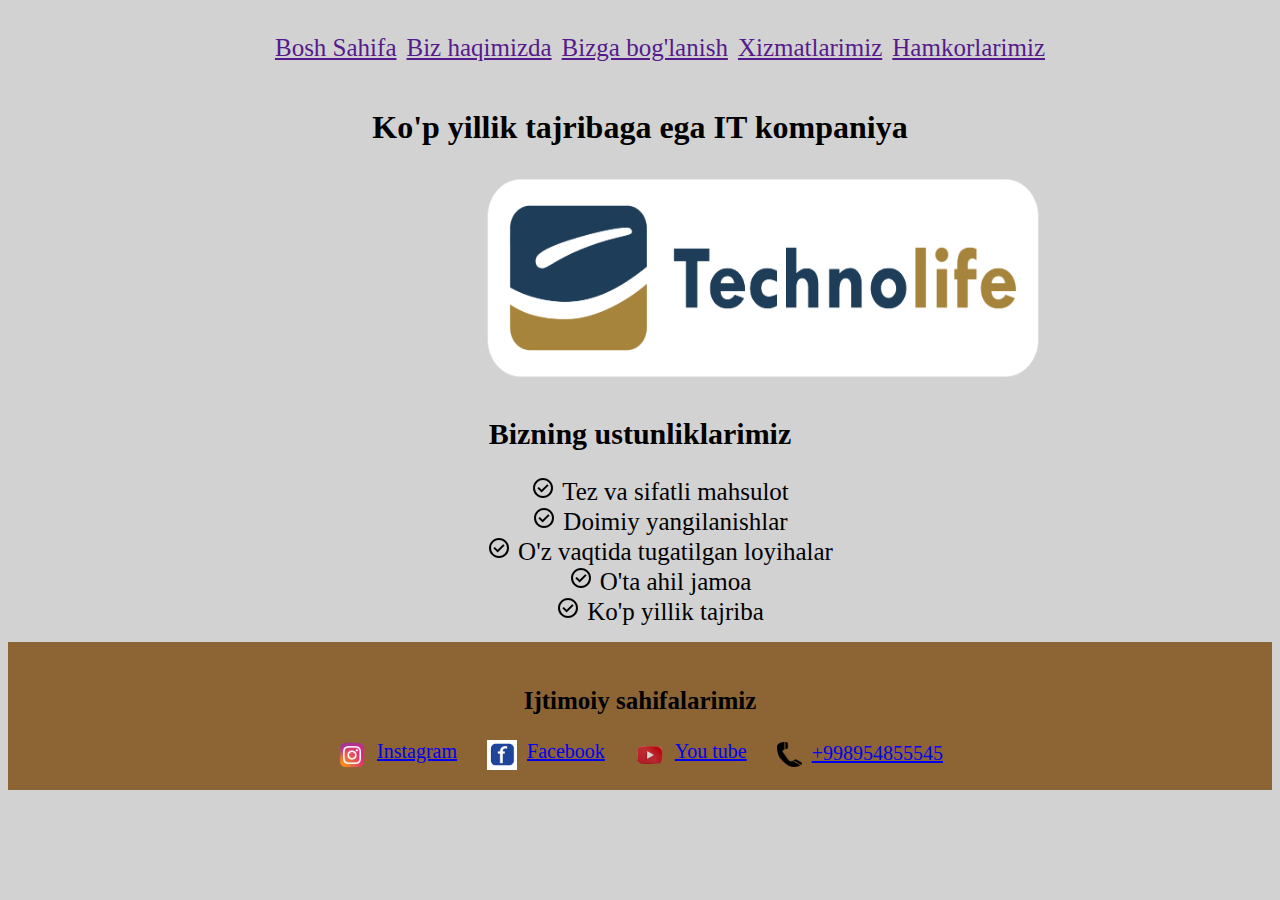
<file: index.html>
<!DOCTYPE html>
<html lang="en">
<head>
    <meta charset="UTF-8">
    <meta name="viewport" content="width=device-width, initial-scale=1.0">
    <title>Techno life</title>
    <style>
        .header{
            padding: 10px 0;
        }
        .nav_link{
            display: flex;
            justify-content: center;
            align-items: center;
            gap: 10px;
        }
        li{
            list-style-type: none;
        }
        .url{
             font-size: 25px;
        }
        
        .list{
            text-align: center;
            list-style-position: inside;
            align-items: center;
        }
        .footer{
            padding: 20px;
            text-align: center;
            background-color: rgb(141, 101, 53);
        }
       
        .icon{
            display: flex; 
            justify-content: center;
            align-items: center;
            gap: 30px; 
        }
        .inst{
            display: flex;
            gap: 10px;
            font-size: 20px;
        }
        
    </style>
</head>
<body style="background-color: rgb(211, 210, 210);">
   <div class="header">
    <ul class="nav_link">
        <li><a href="" class="url">Bosh Sahifa</a></li>
        <li><a href="" class="url">Biz haqimizda</a></li>
        <li><a href="" class="url">Bizga bog'lanish</a></li>
        <li><a href="" class="url">Xizmatlarimiz</a></li>
        <li><a href="" class="url">Hamkorlarimiz</a></li>
    </ul>
   </div>
   <h1 style="text-align: center;">Ko'p yillik tajribaga ega IT kompaniya</h1>
   <img src="./images/company.png" width="570px" height="220px"  alt="company_picture" style="margin-left: 470px;">
   <h2 style="text-align: center; font-size: 30px;">Bizning ustunliklarimiz</h2>
   <ul class="list">
    <li style="list-style-image: url(./images/check-black.svg); font-size: 25px;">Tez va sifatli mahsulot</li>
    <li style="list-style-image: url(./images/check-black.svg); font-size: 25px;">Doimiy yangilanishlar</li>
    <li style="list-style-image: url(./images/check-black.svg); font-size: 25px;">O'z vaqtida tugatilgan loyihalar</li>
    <li style="list-style-image: url(./images/check-black.svg); font-size: 25px;">O'ta ahil jamoa</li>
    <li style="list-style-image: url(./images/check-black.svg); font-size: 25px;">Ko'p yillik tajriba</li>
   </ul>
   <div class="footer">
        <h3 style="font-size: 25px;">Ijtimoiy sahifalarimiz</h3>
        <div class="icon">
            <a href="https://www.google.com/search?q=instagram&rlz=1C1GCEA_enUZ1129UZ1129&oq=inst&gs_lcrp=EgZjaHJvbWUqDQgBEAAYgwEYsQMYgAQyBggAEEUYPDINCAEQABiDARixAxiABDINCAIQABiDARixAxiABDIGCAMQRRg5Mg0IBBAAGIMBGLEDGIAEMgYIBRBFGDwyBggGEEUYPDIGCAcQRRg80gEINTA2NWowajeoAgCwAgA&sourceid=chrome&ie=UTF-8" class="inst">
                <img src="./images/instagram.png" width="30px" height="30px" alt="">Instagram
            </a>
            
            <a href="https://www.google.com/search?q=facebook+login&sca_esv=4be518e6148afb1c&rlz=1C1GCEA_enUZ1129UZ1129&sxsrf=AHTn8zolCN7rC53_qJxTO91mBkUNXIpNNA%3A1739430458424&ei=OpqtZ97HGYqji-gP7om8sAI&oq=face&gs_lp=[base64]&sclient=gws-wiz-serp" class="inst">
                <img src="./images/facebook.png" width="30px" height="30px" alt="">Facebook
            </a>
            
            <a href="https://www.youtube.com/?app=desktop&hl=ru" class="inst">
                <img src="/images/youtube.png" width="30px" height="30px" alt="">You tube
            </a>
            
            <a href="tel:+998954855545" class="inst">
                <img src="/images/phone.png" width="25px" height="25px" alt="">+998954855545
            </a>
        </div>
    </div>
</body>
</html>
</file>
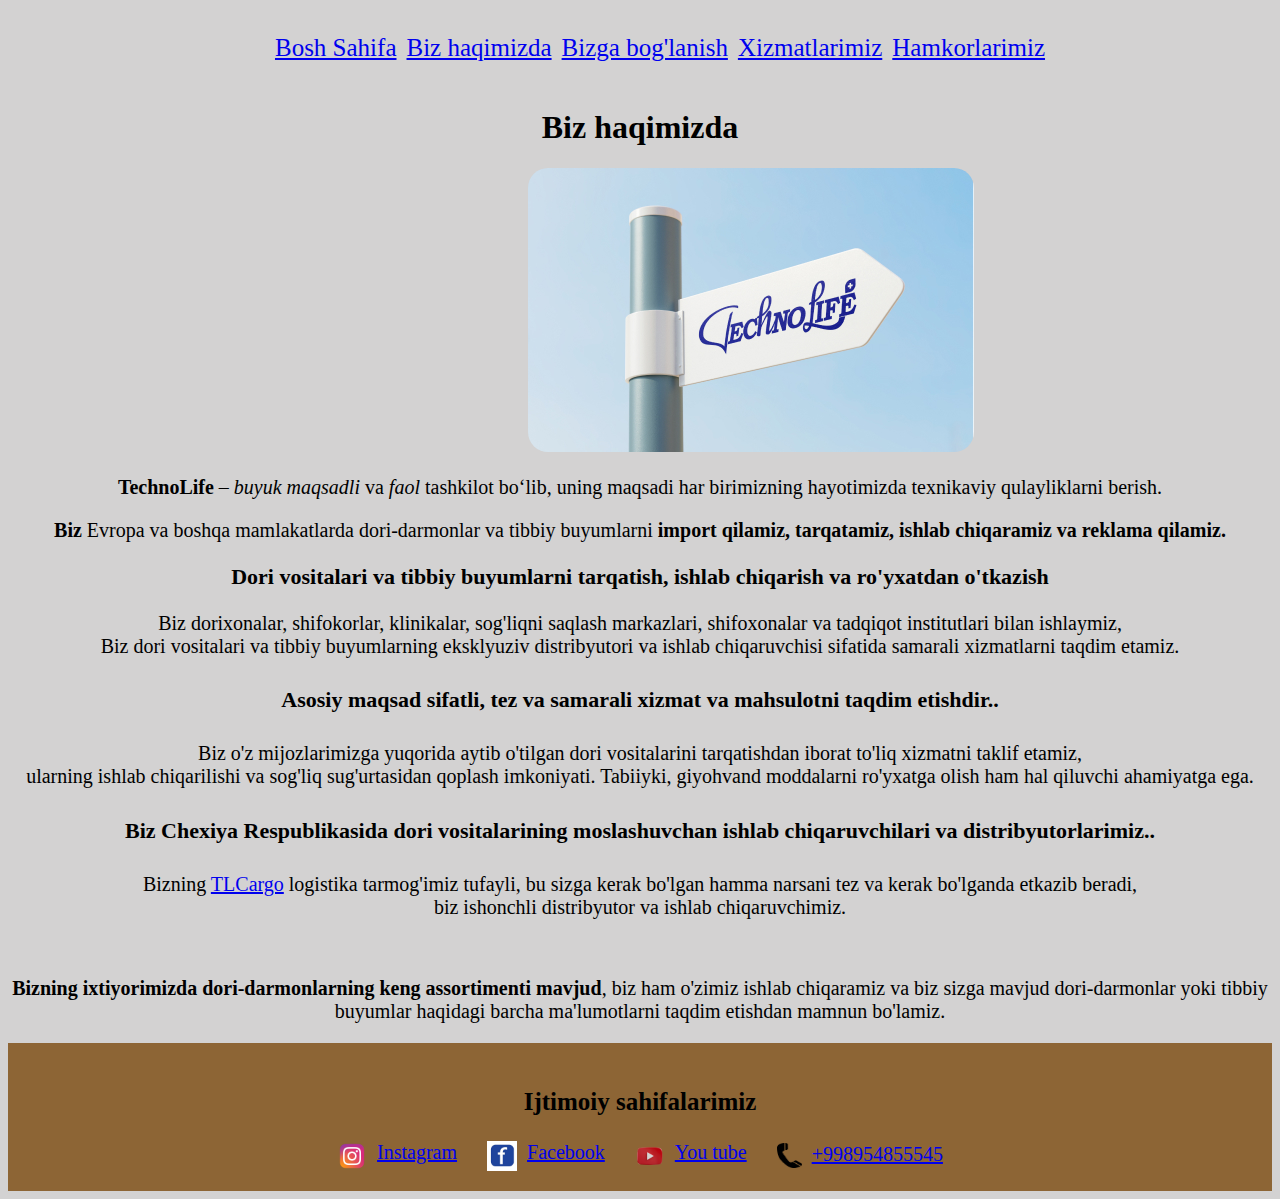
<file: pages/about-us.html>
<!DOCTYPE html>
<html lang="en">
  <head>
    <meta charset="UTF-8" />
    <meta name="viewport" content="width=device-width, initial-scale=1.0" />
    <title>Biz haqimizda</title>
    <link rel="icon" type="image/png" sizes="32x32" href="/images/heart.svg" />
    <style>
      .header {
        padding: 10px 0;
      }
      .nav_link {
        display: flex;
        justify-content: center;
        align-items: center;
        gap: 10px;
      }
      li {
        list-style-type: none;
      }
      .url {
        font-size: 25px;
      }
      p {
        text-align: center;
        font-size: 20px;
      }
        .footer {
        padding: 20px;
        text-align: center;
        background-color: rgb(141, 101, 53);
      }

      .icon {
        display: flex;
        justify-content: center;
        align-items: center;
        gap: 30px;
      }
      .inst {
        display: flex;
        gap: 10px;
        font-size: 20px;
      }
    </style>
  </head>
  <body style="background-color: rgb(211, 210, 210)">
    <div class="header">
      <ul class="nav_link">
        <li><a href="/index.html" class="url">Bosh Sahifa</a></li>
        <li><a href="#" class="url">Biz haqimizda</a></li>
        <li><a href="./contact-us.html" class="url">Bizga bog'lanish</a></li>
        <li><a href="./services.html" class="url">Xizmatlarimiz</a></li>
        <li><a href="./partners.html" class="url">Hamkorlarimiz</a></li>
      </ul>
    </div>
    <h1 style="text-align: center">Biz haqimizda</h1>
    <img
      src="/images/about.jpg"
      alt=""
      style="margin-left: 520px; border-radius: 20px"
    />
    <p>
      <b>TechnoLife</b> – <i>buyuk maqsadli</i> va <i>faol</i> tashkilot bo‘lib,
      uning maqsadi har birimizning hayotimizda texnikaviy qulayliklarni berish.
    </p>
    <p>
      <b>Biz</b> Evropa va boshqa mamlakatlarda dori-darmonlar va tibbiy
      buyumlarni
      <b>import qilamiz, tarqatamiz, ishlab chiqaramiz va reklama qilamiz.</b>
    </p>
    <h3 style="text-align: center; font-size: 22px;">
      <b
        >Dori vositalari va tibbiy buyumlarni tarqatish, ishlab chiqarish va
        ro'yxatdan o'tkazish</b
      >
    </h3>
    <p>
      Biz dorixonalar, shifokorlar, klinikalar, sog'liqni saqlash markazlari,
      shifoxonalar va tadqiqot institutlari bilan ishlaymiz,<br />
      Biz dori vositalari va tibbiy buyumlarning eksklyuziv distribyutori va
      ishlab chiqaruvchisi sifatida samarali xizmatlarni taqdim etamiz.
    </p>
    <h4 style="text-align: center; font-size: 22px;">
      Asosiy maqsad sifatli, tez va samarali xizmat va mahsulotni taqdim
      etishdir..
    </h4>
    <p>
      Biz o'z mijozlarimizga yuqorida aytib o'tilgan dori vositalarini
      tarqatishdan iborat to'liq xizmatni taklif etamiz,<br />
      ularning ishlab chiqarilishi va sog'liq sug'urtasidan qoplash imkoniyati.
      Tabiiyki, giyohvand moddalarni ro'yxatga olish ham hal qiluvchi ahamiyatga
      ega.
    </p>
    <h4 style="text-align: center; font-size: 22px;">
      Biz Chexiya Respublikasida dori vositalarining moslashuvchan ishlab
      chiqaruvchilari va distribyutorlarimiz..
    </h4>
    <p>
      Bizning <a href="https://tlcargo.eu/">TLCargo</a> logistika tarmog'imiz tufayli, bu sizga
      kerak bo'lgan hamma narsani tez va kerak bo'lganda etkazib beradi, <br />
      biz ishonchli distribyutor va ishlab chiqaruvchimiz.
    </p>
    <br>
    <p>
      <b>Bizning ixtiyorimizda dori-darmonlarning keng assortimenti mavjud</b>, biz ham
      o'zimiz ishlab chiqaramiz va biz sizga mavjud dori-darmonlar yoki tibbiy
      buyumlar haqidagi barcha ma'lumotlarni taqdim etishdan mamnun bo'lamiz.
    </p>
      <div class="footer">
      <h3 style="font-size: 25px">Ijtimoiy sahifalarimiz</h3>
      <div class="icon">
        <a
          href="https://www.google.com/search?q=instagram&rlz=1C1GCEA_enUZ1129UZ1129&oq=inst&gs_lcrp=EgZjaHJvbWUqDQgBEAAYgwEYsQMYgAQyBggAEEUYPDINCAEQABiDARixAxiABDINCAIQABiDARixAxiABDIGCAMQRRg5Mg0IBBAAGIMBGLEDGIAEMgYIBRBFGDwyBggGEEUYPDIGCAcQRRg80gEINTA2NWowajeoAgCwAgA&sourceid=chrome&ie=UTF-8"
          class="inst"
        >
          <img
            src="/images/instagram.png"
            width="30px"
            height="30px"
            alt=""
          />Instagram
        </a>

        <a
          href="https://www.google.com/search?q=facebook+login&sca_esv=4be518e6148afb1c&rlz=1C1GCEA_enUZ1129UZ1129&sxsrf=AHTn8zolCN7rC53_qJxTO91mBkUNXIpNNA%3A1739430458424&ei=OpqtZ97HGYqji-gP7om8sAI&oq=face&gs_lp=[base64]&sclient=gws-wiz-serp"
          class="inst"
        >
          <img
            src="/images/facebook.png"
            width="30px"
            height="30px"
            alt=""
          />Facebook
        </a>

        <a href="https://www.youtube.com/?app=desktop&hl=ru" class="inst">
          <img src="/images/youtube.png" width="30px" height="30px" alt="" />You
          tube
        </a>

        <a href="tel:+998954855545" class="inst">
          <img
            src="/images/phone.png"
            width="25px"
            height="25px"
            alt=""
          />+998954855545
        </a>
      </div>
    </div>
  </body>
</html>
</file>
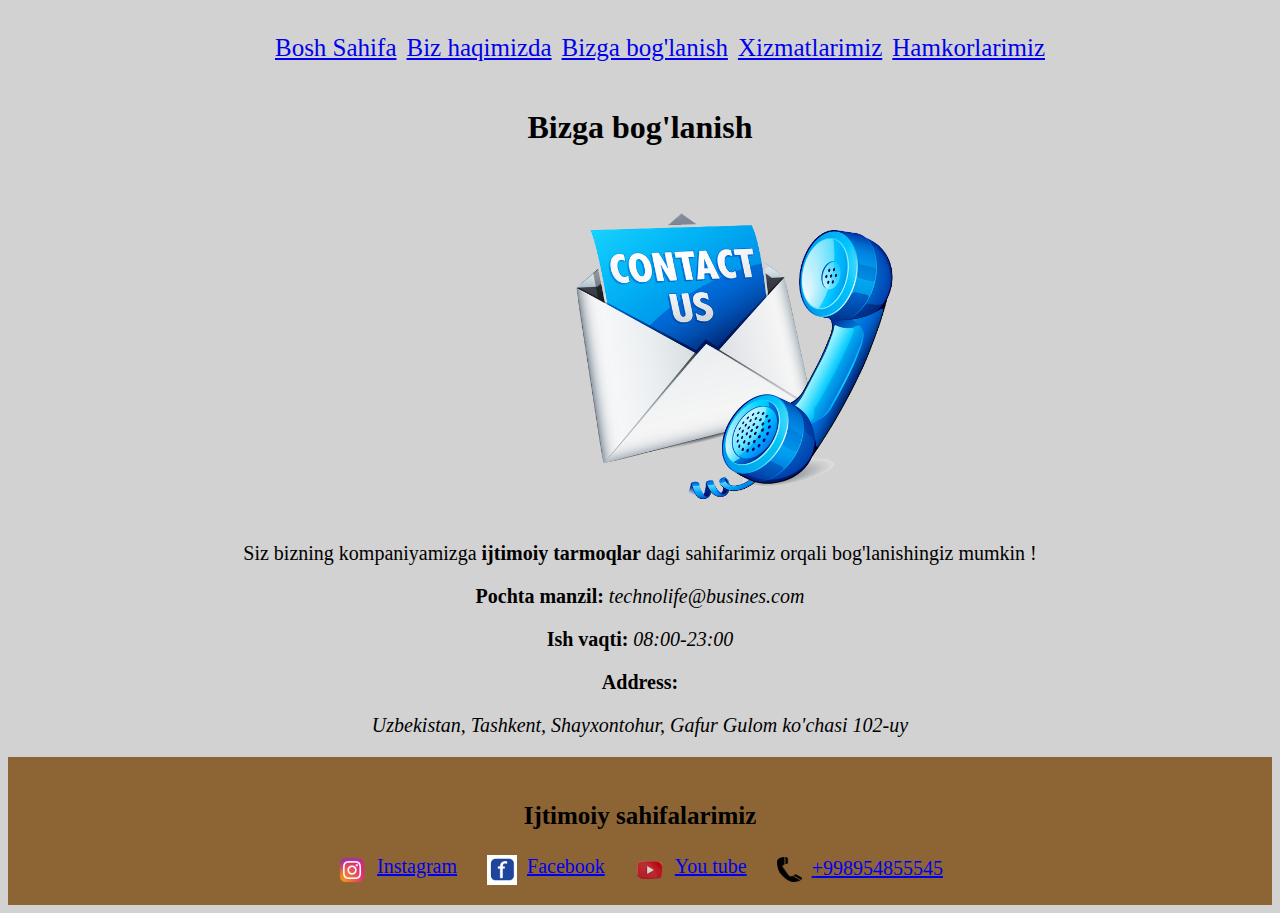
<file: pages/contact-us.html>
<!DOCTYPE html>
<html lang="en">
  <head>
    <meta charset="UTF-8" />
    <meta name="viewport" content="width=device-width, initial-scale=1.0" />
    <title>Document</title>
     <link rel="icon" type="image/png" sizes="32x32" href="/images/heart.svg" />
    <style>
      .header {
        padding: 10px 0;
      }
      .nav_link {
        display: flex;
        justify-content: center;
        align-items: center;
        gap: 10px;
      }
      li {
        list-style-type: none;
      }
      .url {
        font-size: 25px;
      }
      .text {
        text-align: center;
        padding-bottom: 20px;
        font-size: 20px;
      }
      .footer {
        padding: 20px;
        text-align: center;
        background-color: rgb(141, 101, 53);
      }

      .icon {
        display: flex;
        justify-content: center;
        align-items: center;
        gap: 30px;
      }
      .inst {
        display: flex;
        gap: 10px;
        font-size: 20px;
      }
    </style>
  </head>
  <body style="background-color: rgb(211, 210, 210)">
    <div class="header">
      <ul class="nav_link">
        <li><a href="/index.html" class="url">Bosh Sahifa</a></li>
        <li><a href="./about-us.html" class="url">Biz haqimizda</a></li>
        <li><a href="#" class="url">Bizga bog'lanish</a></li>
        <li><a href="./services.html" class="url">Xizmatlarimiz</a></li>
        <li><a href="./partners.html" class="url">Hamkorlarimiz</a></li>
      </ul>
    </div>
    <h1 style="text-align: center">Bizga bog'lanish</h1>
    <img
      src="/images/contact.png"
      alt=""
      style="
        margin-left: 520px;
        border-radius: 20px;
        width: 400px;
        height: 350px;
      "
    />
    <div class="text">
      <p>
        Siz bizning kompaniyamizga <b>ijtimoiy tarmoqlar</b> dagi sahifarimiz orqali
        bog'lanishingiz mumkin !
      </p>
      <p><b>Pochta manzil: </b><i>technolife@busines.com</i></p>
      <p><b>Ish vaqti:</b> <i>08:00-23:00</i></p>
      <p><b>Address:</b></p>
      <address>
        Uzbekistan, Tashkent, Shayxontohur, Gafur Gulom ko'chasi 102-uy
      </address>
    </div>
    <div class="footer">
      <h3 style="font-size: 25px">Ijtimoiy sahifalarimiz</h3>
      <div class="icon">
        <a
          href="https://www.google.com/search?q=instagram&rlz=1C1GCEA_enUZ1129UZ1129&oq=inst&gs_lcrp=EgZjaHJvbWUqDQgBEAAYgwEYsQMYgAQyBggAEEUYPDINCAEQABiDARixAxiABDINCAIQABiDARixAxiABDIGCAMQRRg5Mg0IBBAAGIMBGLEDGIAEMgYIBRBFGDwyBggGEEUYPDIGCAcQRRg80gEINTA2NWowajeoAgCwAgA&sourceid=chrome&ie=UTF-8"
          class="inst"
        >
          <img
            src="/images/instagram.png"
            width="30px"
            height="30px"
            alt=""
          />Instagram
        </a>

        <a
          href="https://www.google.com/search?q=facebook+login&sca_esv=4be518e6148afb1c&rlz=1C1GCEA_enUZ1129UZ1129&sxsrf=AHTn8zolCN7rC53_qJxTO91mBkUNXIpNNA%3A1739430458424&ei=OpqtZ97HGYqji-gP7om8sAI&oq=face&gs_lp=[base64]&sclient=gws-wiz-serp"
          class="inst"
        >
          <img
            src="/images/facebook.png"
            width="30px"
            height="30px"
            alt=""
          />Facebook
        </a>

        <a href="https://www.youtube.com/?app=desktop&hl=ru" class="inst">
          <img src="/images/youtube.png" width="30px" height="30px" alt="" />You
          tube
        </a>

        <a href="tel:+998954855545" class="inst">
          <img
            src="/images/phone.png"
            width="25px"
            height="25px"
            alt=""
          />+998954855545
        </a>
      </div>
    </div>
  </body>
</html>
</file>
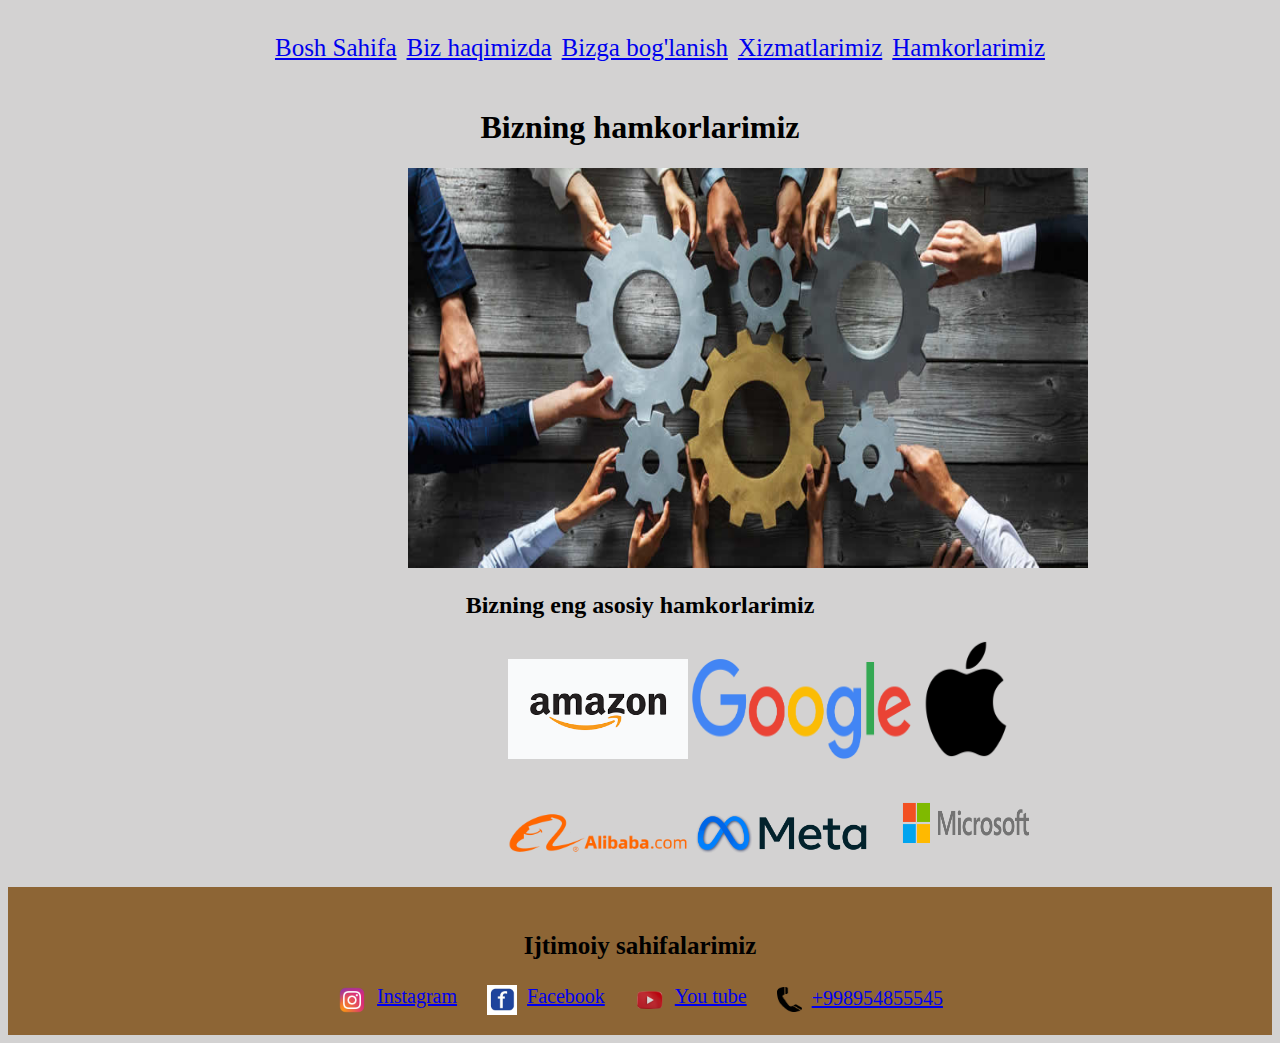
<file: pages/partners.html>
<!DOCTYPE html>
<html lang="en">
<head>
    <meta charset="UTF-8">
    <meta name="viewport" content="width=device-width, initial-scale=1.0">
    <title>Document</title>
     <link rel="icon" type="image/png" sizes="32x32" href="/images/heart.svg" />
    <style>
        .header {
        padding: 10px 0;
      }
      .nav_link {
        display: flex;
        justify-content: center;
        align-items: center;
        gap: 10px;
      }
      li {
        list-style-type: none;
      }
      .url {
        font-size: 25px;
      }
      .partners{
        margin-left: 500px;
      }
        .footer {
        padding: 20px;
        text-align: center;
        background-color: rgb(141, 101, 53);
      }

      .icon {
        display: flex;
        justify-content: center;
        align-items: center;
        gap: 30px;
      }
      .inst {
        display: flex;
        gap: 10px;
        font-size: 20px;
      }
    </style>
</head>
<body style="background-color: rgb(211, 210, 210)">
     <div class="header">
      <ul class="nav_link">
        <li><a href="/index.html" class="url">Bosh Sahifa</a></li>
        <li><a href="./about-us.html" class="url">Biz haqimizda</a></li>
        <li><a href="./contact-us.html" class="url">Bizga bog'lanish</a></li>
        <li><a href="./services.html" class="url">Xizmatlarimiz</a></li>
        <li><a href="#" class="url">Hamkorlarimiz</a></li>
      </ul>
    </div>
    <h1 style="text-align: center">Bizning hamkorlarimiz</h1>
    <img src="/images/partners.jpg" alt="" width="680px" height="400px" style="margin-left: 400px;">
    <h2 style="text-align: center;">Bizning eng asosiy hamkorlarimiz</h2>
    <div class="partners">
        <img src="/images/amazon.png" alt="" width="180px" height="100px">
        <img src="/images/google.png" alt="" width="220px" height="100px">
        <img src="/images/apple.png" alt="" width="100px" height="120px">
        <br>
        <img src="/images/alibaba.png" alt="" width="180px" height="100px">
        <img src="/images/meta.png" alt="" width="180px" height="100px">
        <img src="/images/microsoft.png" alt="" width="180px" height="120px">
    </div>

    <div class="footer">
      <h3 style="font-size: 25px">Ijtimoiy sahifalarimiz</h3>
      <div class="icon">
        <a
          href="https://www.google.com/search?q=instagram&rlz=1C1GCEA_enUZ1129UZ1129&oq=inst&gs_lcrp=EgZjaHJvbWUqDQgBEAAYgwEYsQMYgAQyBggAEEUYPDINCAEQABiDARixAxiABDINCAIQABiDARixAxiABDIGCAMQRRg5Mg0IBBAAGIMBGLEDGIAEMgYIBRBFGDwyBggGEEUYPDIGCAcQRRg80gEINTA2NWowajeoAgCwAgA&sourceid=chrome&ie=UTF-8"
          class="inst"
        >
          <img
            src="/images/instagram.png"
            width="30px"
            height="30px"
            alt=""
          />Instagram
        </a>

        <a
          href="https://www.google.com/search?q=facebook+login&sca_esv=4be518e6148afb1c&rlz=1C1GCEA_enUZ1129UZ1129&sxsrf=AHTn8zolCN7rC53_qJxTO91mBkUNXIpNNA%3A1739430458424&ei=OpqtZ97HGYqji-gP7om8sAI&oq=face&gs_lp=[base64]&sclient=gws-wiz-serp"
          class="inst"
        >
          <img
            src="/images/facebook.png"
            width="30px"
            height="30px"
            alt=""
          />Facebook
        </a>

        <a href="https://www.youtube.com/?app=desktop&hl=ru" class="inst">
          <img src="/images/youtube.png" width="30px" height="30px" alt="" />You
          tube
        </a>

        <a href="tel:+998954855545" class="inst">
          <img
            src="/images/phone.png"
            width="25px"
            height="25px"
            alt=""
          />+998954855545
        </a>
      </div>
    </div>
    
</body>
</html>
</file>
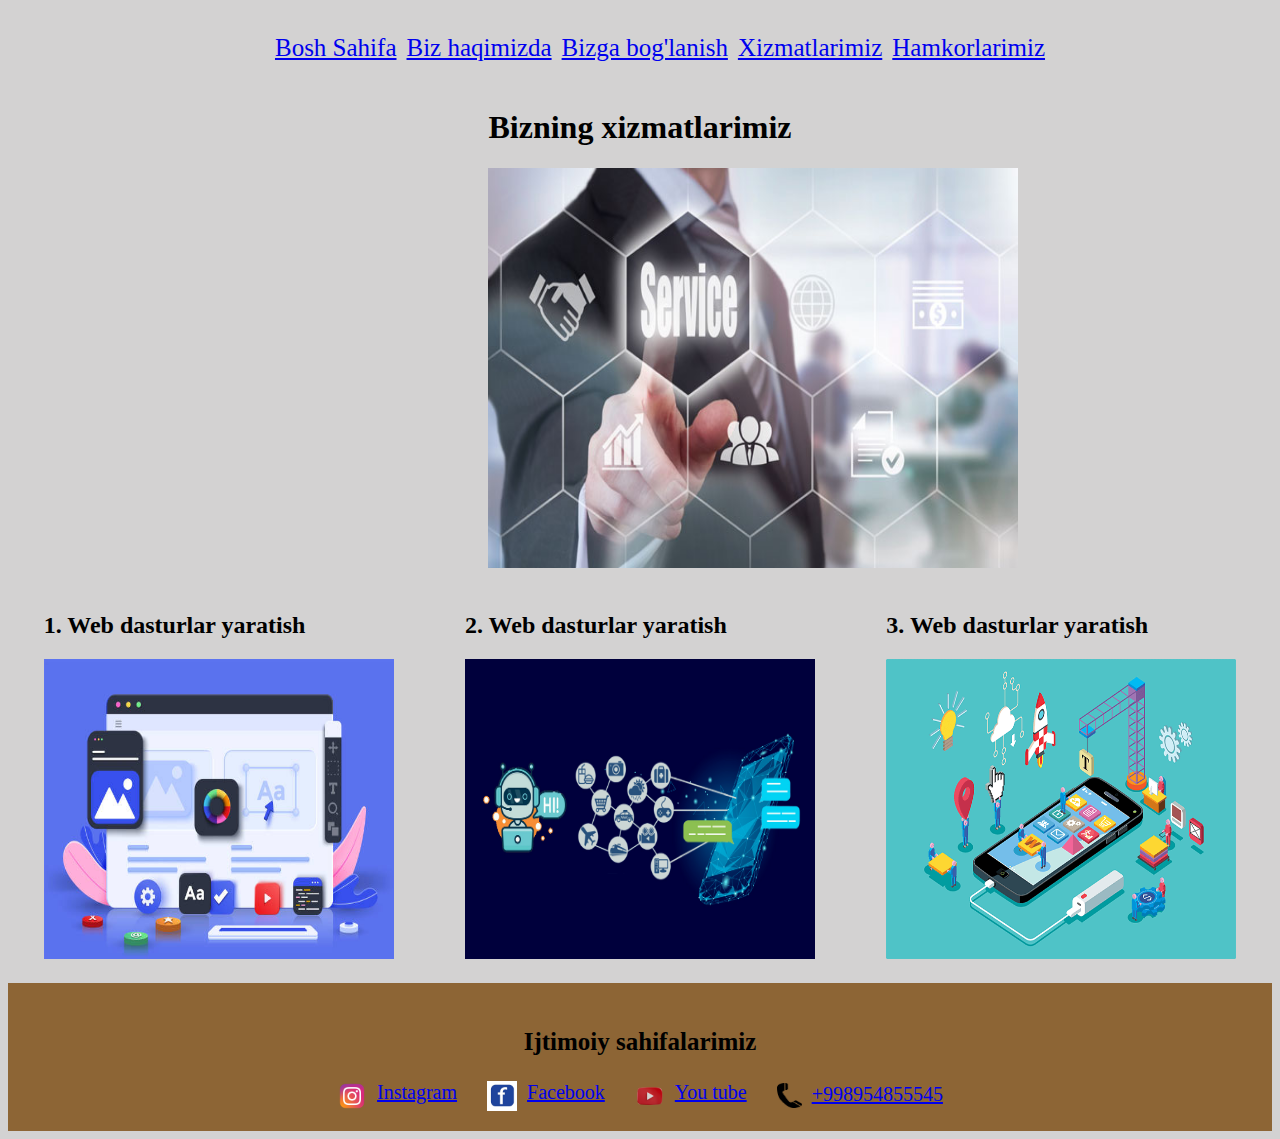
<file: pages/services.html>
<!DOCTYPE html>
<html lang="en">
<head>
    <meta charset="UTF-8">
    <meta name="viewport" content="width=device-width, initial-scale=1.0">
    <title>Document</title>
     <link rel="icon" type="image/png" sizes="32x32" href="/images/heart.svg" />
    <style>
      .header {
        padding: 10px 0;
      }
      .nav_link {
        display: flex;
        justify-content: center;
        align-items: center;
        gap: 10px;
      }
      li {
        list-style-type: none;
      }
      .url {
        font-size: 25px;
      }
      .services{
        display: flex;
        justify-content: space-around;
        margin: 20px 0;
      }
        .footer {
        padding: 20px;
        text-align: center;
        background-color: rgb(141, 101, 53);
      }

      .icon {
        display: flex;
        justify-content: center;
        align-items: center;
        gap: 30px;
      }
      .inst {
        display: flex;
        gap: 10px;
        font-size: 20px;
      }
    </style>
</head>
<body style="background-color: rgb(211, 210, 210)">
     <div class="header">
      <ul class="nav_link">
        <li><a href="/index.html" class="url">Bosh Sahifa</a></li>
        <li><a href="./about-us.html" class="url">Biz haqimizda</a></li>
        <li><a href="./contact-us.html" class="url">Bizga bog'lanish</a></li>
        <li><a href="#" class="url">Xizmatlarimiz</a></li>
        <li><a href="./partners.html" class="url">Hamkorlarimiz</a></li>
      </ul>
    </div>
    <h1 style="text-align: center">Bizning xizmatlarimiz</h1>
    <img src="/images/services.jpg" alt="" style="margin-left: 480px; width: 530px; height: 400px;">
    <div class="services">
        <div class="">
            <h2>1. Web dasturlar yaratish</h2>
            <img src="/images/web.jpg" alt="" width="350px" height="300px">
        </div>
        <div class="">
            <h2>2. Web dasturlar yaratish</h2>
            <img src="/images/bot.jpg" alt="" width="350px" height="300px">
        </div>
        <div class="">
            <h2>3. Web dasturlar yaratish</h2>
            <img src="/images/mobile.png" alt="" width="350px" height="300px">
        </div>
    </div>
    <div class="footer">
      <h3 style="font-size: 25px">Ijtimoiy sahifalarimiz</h3>
      <div class="icon">
        <a
          href="https://www.google.com/search?q=instagram&rlz=1C1GCEA_enUZ1129UZ1129&oq=inst&gs_lcrp=EgZjaHJvbWUqDQgBEAAYgwEYsQMYgAQyBggAEEUYPDINCAEQABiDARixAxiABDINCAIQABiDARixAxiABDIGCAMQRRg5Mg0IBBAAGIMBGLEDGIAEMgYIBRBFGDwyBggGEEUYPDIGCAcQRRg80gEINTA2NWowajeoAgCwAgA&sourceid=chrome&ie=UTF-8"
          class="inst"
        >
          <img
            src="/images/instagram.png"
            width="30px"
            height="30px"
            alt=""
          />Instagram
        </a>

        <a
          href="https://www.google.com/search?q=facebook+login&sca_esv=4be518e6148afb1c&rlz=1C1GCEA_enUZ1129UZ1129&sxsrf=AHTn8zolCN7rC53_qJxTO91mBkUNXIpNNA%3A1739430458424&ei=OpqtZ97HGYqji-gP7om8sAI&oq=face&gs_lp=[base64]&sclient=gws-wiz-serp"
          class="inst"
        >
          <img
            src="/images/facebook.png"
            width="30px"
            height="30px"
            alt=""
          />Facebook
        </a>

        <a href="https://www.youtube.com/?app=desktop&hl=ru" class="inst">
          <img src="/images/youtube.png" width="30px" height="30px" alt="" />You
          tube
        </a>

        <a href="tel:+998954855545" class="inst">
          <img
            src="/images/phone.png"
            width="25px"
            height="25px"
            alt=""
          />+998954855545
        </a>
      </div>
    </div>
   
</body>
</html>
</file>
